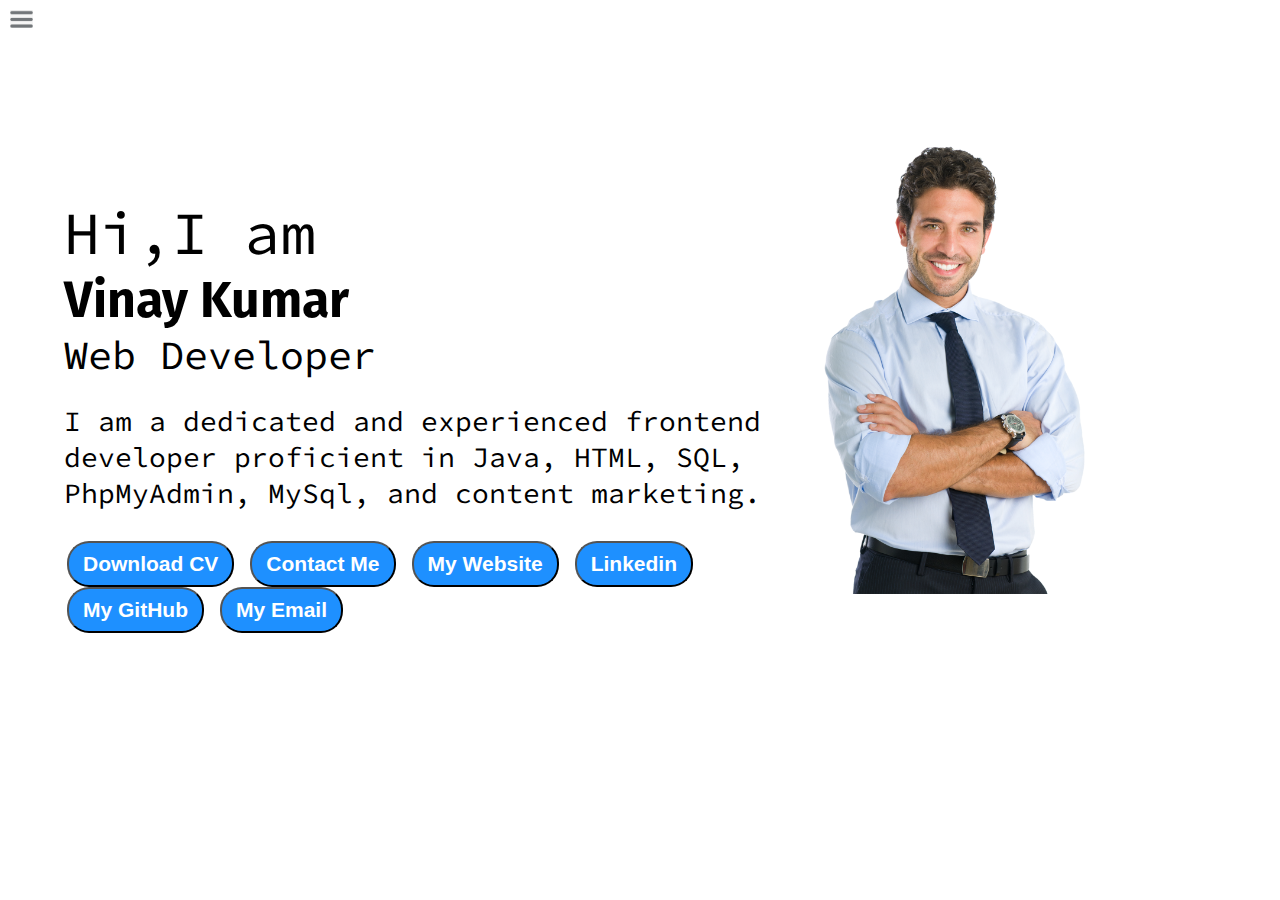
<file: index.html>
<!DOCTYPE html>
<html lang="en">

<head>
    <meta charset="UTF-8">
    <meta name="viewport" content="width=device-width, initial-scale=1.0">
    <title>Vinay Kumar | Portfolio</title>
    <link rel="stylesheet" href="style.css">
</head>

<body>
    <div class="container">
        <div class="sidebar sidebarGo">
            <nav>
                <ul>
                    <li><a href="/home.html">Home</a></li>
                    <li><a href="/about">About</a></li>
                    <li><a href="/services">Services</a></li>
                    <lI><a href="blog.html">Blog</a></lI>
                    <li><a href="contact.html">Contact</a></li>
                </ul>
            </nav>
        </div>
        <div class="main">
            <div class="hamburger"></div>
            <img class="ham" src="ham.png" alt="Error" width="23px">
            <img class="cross" src="cross.png" alt="cross" width="27px">
            <div class="infoContainer">
                <div class="devInfo">
                    <div class="hello">Hi,I am</div>
                    <div class="name">Vinay Kumar</div>
                    <div class="about">Web Developer</div>
                    <div class="moreabout">I am a dedicated and experienced frontend developer proficient in Java, HTML,
                        SQL, PhpMyAdmin, MySql, and
                        content marketing.</div>
                    <div class="buttons">
                        <a href="CV.pdf"><button>Download CV</button></a>
                        <a
                            href="https://f003f503.sibforms.com/serve/[base64]"><button>Contact
                                Me</button></a>
                        <a href="https://vinaykumar.tech"><button>My Website</button></a>
                        <a href="https://www.linkedin.com/in/vinaykumar8269"><button>Linkedin</button></a>
                        <a href="https://github.com/codes4vkr"><button>My GitHub</button></a>
                        <a href="mailto:contact@vinaykumar.tech"><button>My Email</button></a>
                    </div>
                </div>
                <div class="devPic"><img src="vk.png" alt="Vinay Kumar"></div>
            </div>
        </div>
    </div>
    <script src="script.js"></script>
</body>
</html>
</file>
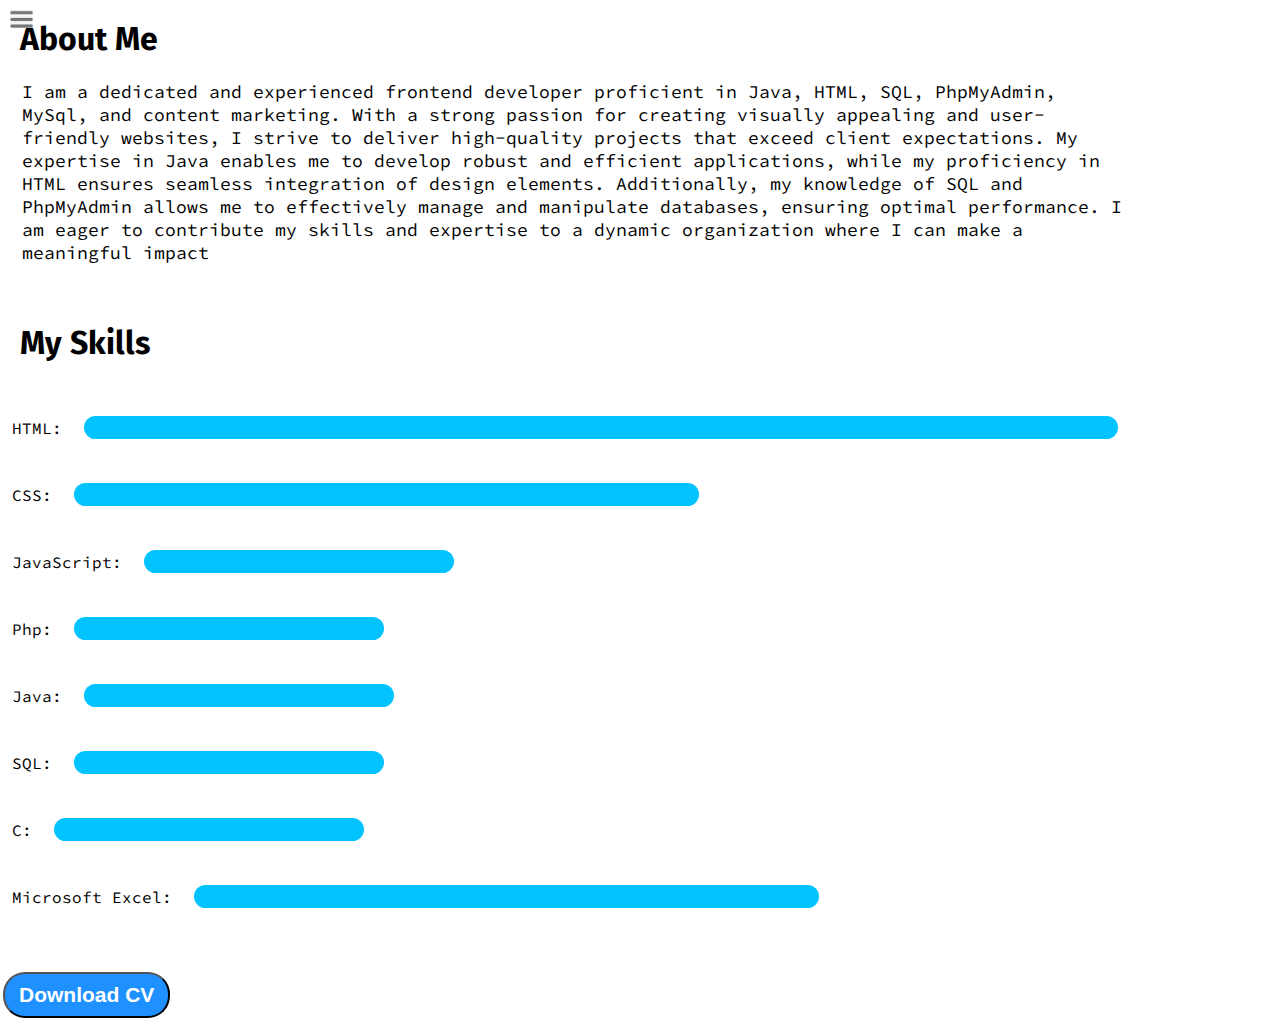
<file: about.html>
<!DOCTYPE html>
<html lang="en">

<head>
    <meta charset="UTF-8">
    <meta name="viewport" content="width=device-width, initial-scale=1.0">
    <title>Vinay Kumar | Portfolio</title>
    <link rel="stylesheet" href="style.css">
</head>

<body>
    <div class="container">
        <div class="sidebar sidebarGo">
            <nav>
                <ul>
                    <li><a href="/home.html">Home</a></li>
                    <li><a href="/about.html">About</a></li>
                    <li><a href="/services.html">Services</a></li>
                    <lI><a href="blog.html">Blog</a></lI>
                    <li><a href="contact.html">Contact</a></li>
                </ul>
            </nav>
        </div>
        <div class="main">
            <div class="hamburger"></div>
            <img class="ham" src="ham.png" alt="Error" width="23px">
            <img class="cross" src="cross.png" alt="cross" width="27px">
            <div class="about2">
                <h1>About Me</h1>
                <p> I am a dedicated and experienced frontend developer proficient in Java, HTML, SQL, PhpMyAdmin,
                    MySql, and
                    content marketing.
                    With a strong passion for creating visually appealing and user-friendly websites, I strive to
                    deliver high-quality
                    projects that exceed client expectations.
                    My expertise in Java enables me to develop robust and efficient applications, while my
                    proficiency in HTML
                    ensures seamless integration of design elements.
                    Additionally, my knowledge of SQL and PhpMyAdmin allows me to effectively manage and manipulate
                    databases,
                    ensuring optimal performance.
                    I am eager to contribute my skills and expertise to a dynamic organization where I can make a
                    meaningful impact</p><br>
                <h1>My Skills</h1>
                <div class="skillscontainer">
                    <div class="skillitem">HTML:<div class="skill hundred"></div>
                    </div>
                    <div class="skillitem">CSS:<div class="skill fifty"></div>
                    </div>
                    <div class="skillitem">JavaScript:<div class="skill t5"></div>
                    </div>
                    <div class="skillitem">Php:<div class="skill t5"></div>
                    </div>
                    <div class="skillitem">Java:<div class="skill t5"></div>
                    </div>
                    <div class="skillitem">SQL:<div class="skill t5"></div>
                    </div>
                    <div class="skillitem">C:<div class="skill t5"></div>
                    </div>
                    <div class="skillitem">Microsoft Excel:<div class="skill fifty"></div>
                    </div>
                </div>
                <div class="buttons">
                    <button>Download CV</button>
                </div>
            </div>

        </div>
    </div>
    <script src="script.js"></script>
</body>

</html>
</file>
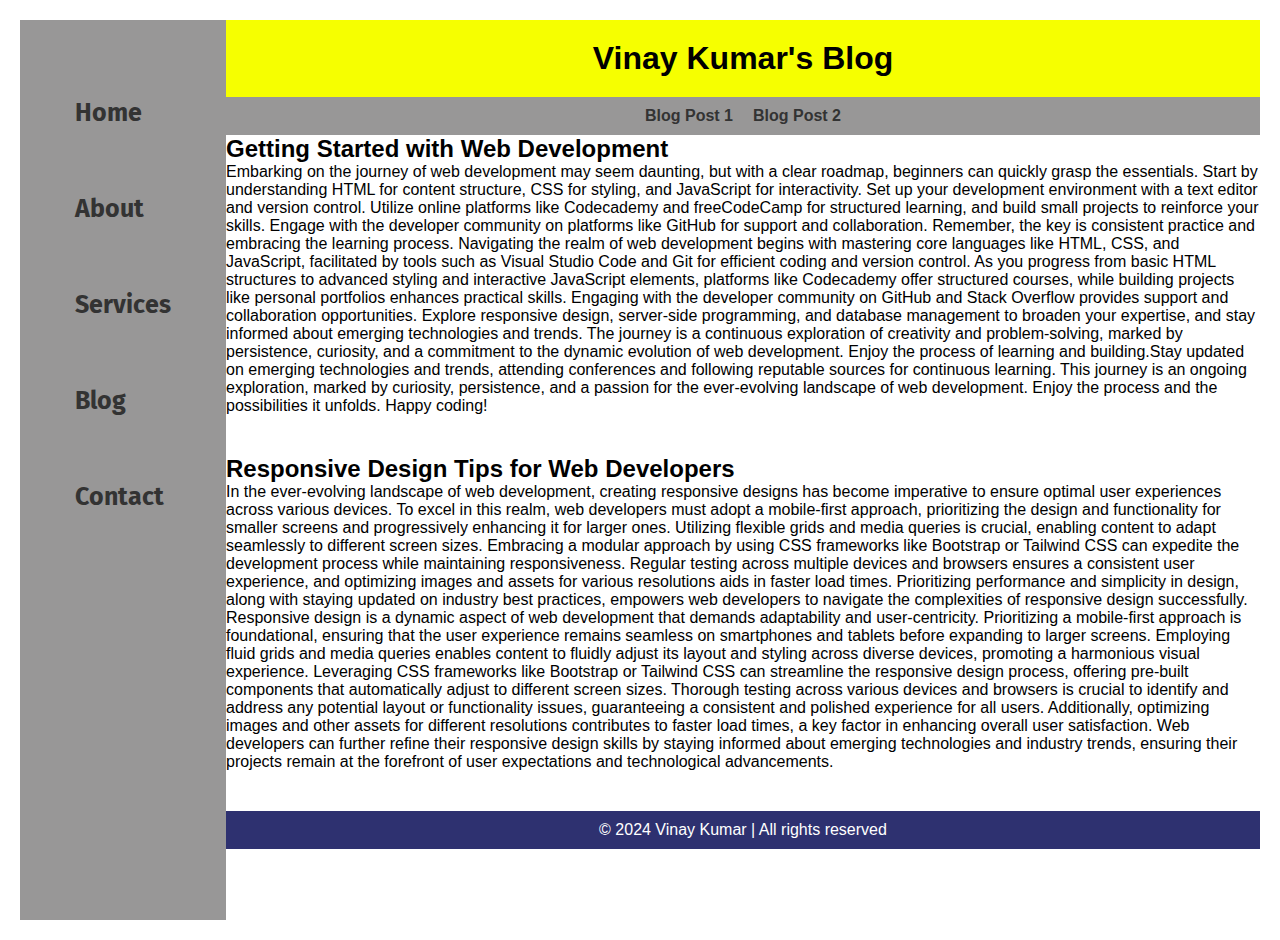
<file: blog.html>
<!DOCTYPE html>
<html lang="en">

<head>
    <meta charset="UTF-8">
    <meta name="viewport" content="width=device-width, initial-scale=1.0">
    <title>Vinay Kumar | Portfolio</title>
    <link rel="stylesheet" href="style.css">
</head>

<body>
    <div class="container">
        <div class="sidebar">
            <nav>
                <ul>
                    <li><a href="/index.html">Home</a></li>
                    <li><a href="/info.html">About</a></li>
                    <li><a href="/index2.html">Services</a></li>
                    <lI><a href="blog.html">Blog</a></lI>
                    <li><a href="contact.html">Contact</a></li>
                </ul>
            </nav>
        </div>
        <div class="main">
            <!DOCTYPE html>
            <html lang="en">

            <head>
                <meta charset="UTF-8">
                <meta name="viewport" content="width=device-width, initial-scale=1.0">
                <title>Vinay Kumar's Blog</title>
                <style>
                    body {
                        font-family: Arial, sans-serif;
                        margin: 20px;
                    }

                    header {
                        text-align: center;
                        padding: 20px;
                        background-color: #f6ff00;
                        color: black;
                    }

                    nav {
                        display: flex;
                        justify-content: center;
                        background-color: rgb(152, 151, 151);
                        padding: 10px;
                    }

                    nav a {
                        margin: 0 10px;
                        text-decoration: none;
                        color: #333;
                        font-weight: bold;
                    }

                    article {
                        margin-bottom: 40px;
                    }

                    footer {
                        text-align: center;
                        padding: 10px;
                        background-color: #2e3170;
                        color: white;
                    }
                </style>
            </head>

            <body>

                <header>
                    <h1>Vinay Kumar's Blog</h1>
                </header>

                <nav>
                    <a href="#post1">Blog Post 1</a>
                    <a href="#post2">Blog Post 2</a>
                    <!-- Add more links as needed -->
                </nav>

                <article id="post1">
                    <h2>Getting Started with Web Development</h2>
                    <p>Embarking on the journey of web development may seem daunting, but with a clear roadmap,
                        beginners can quickly grasp the essentials. Start by understanding HTML for content structure,
                        CSS for styling, and JavaScript for interactivity. Set up your development environment with a
                        text editor and version control. Utilize online platforms like Codecademy and freeCodeCamp for
                        structured learning, and build small projects to reinforce your skills. Engage with the
                        developer community on platforms like GitHub for support and collaboration. Remember, the key is
                        consistent practice and embracing the learning process. Navigating the realm of web development
                        begins with mastering core languages like HTML, CSS, and JavaScript, facilitated by tools such
                        as Visual Studio Code and Git for efficient coding and version control. As you progress from
                        basic HTML structures to advanced styling and interactive JavaScript elements, platforms like
                        Codecademy offer structured courses, while building projects like personal portfolios enhances
                        practical skills. Engaging with the developer community on GitHub and Stack Overflow provides
                        support and collaboration opportunities. Explore responsive design, server-side programming, and
                        database management to broaden your expertise, and stay informed about emerging technologies and
                        trends. The journey is a continuous exploration of creativity and problem-solving, marked by
                        persistence, curiosity, and a commitment to the dynamic evolution of web development. Enjoy the
                        process of learning and building.Stay updated on emerging technologies and trends, attending
                        conferences and following reputable sources for continuous learning. This journey is an ongoing
                        exploration, marked by curiosity, persistence, and a passion for the ever-evolving landscape of
                        web development. Enjoy the process and the possibilities it unfolds. Happy coding!





                    </p>

                </article>

                <article id="post2">
                    <h2>Responsive Design Tips for Web Developers</h2>
                    <p>In the ever-evolving landscape of web development, creating responsive designs has become
                        imperative to ensure optimal user experiences across various devices. To excel in this realm,
                        web developers must adopt a mobile-first approach, prioritizing the design and functionality for
                        smaller screens and progressively enhancing it for larger ones. Utilizing flexible grids and
                        media queries is crucial, enabling content to adapt seamlessly to different screen sizes.
                        Embracing a modular approach by using CSS frameworks like Bootstrap or Tailwind CSS can expedite
                        the development process while maintaining responsiveness. Regular testing across multiple
                        devices and browsers ensures a consistent user experience, and optimizing images and assets for
                        various resolutions aids in faster load times. Prioritizing performance and simplicity in
                        design, along with staying updated on industry best practices, empowers web developers to
                        navigate the complexities of responsive design successfully. Responsive design is a dynamic
                        aspect of web development that demands adaptability and user-centricity. Prioritizing a
                        mobile-first approach is foundational, ensuring that the user experience remains seamless on
                        smartphones and tablets before expanding to larger screens. Employing fluid grids and media
                        queries enables content to fluidly adjust its layout and styling across diverse devices,
                        promoting a harmonious visual experience. Leveraging CSS frameworks like Bootstrap or Tailwind
                        CSS can streamline the responsive design process, offering pre-built components that
                        automatically adjust to different screen sizes. Thorough testing across various devices and
                        browsers is crucial to identify and address any potential layout or functionality issues,
                        guaranteeing a consistent and polished experience for all users. Additionally, optimizing images
                        and other assets for different resolutions contributes to faster load times, a key factor in
                        enhancing overall user satisfaction. Web developers can further refine their responsive design
                        skills by staying informed about emerging technologies and industry trends, ensuring their
                        projects remain at the forefront of user expectations and technological advancements.</p>

                </article>

                <footer>
                    <p>&copy; 2024 Vinay Kumar | All rights reserved</p>
                </footer>

            </body>

            </html>

        </div>
    </div>
    </div>
    <script src="script.js"></script>
</body>

</html>
</file>
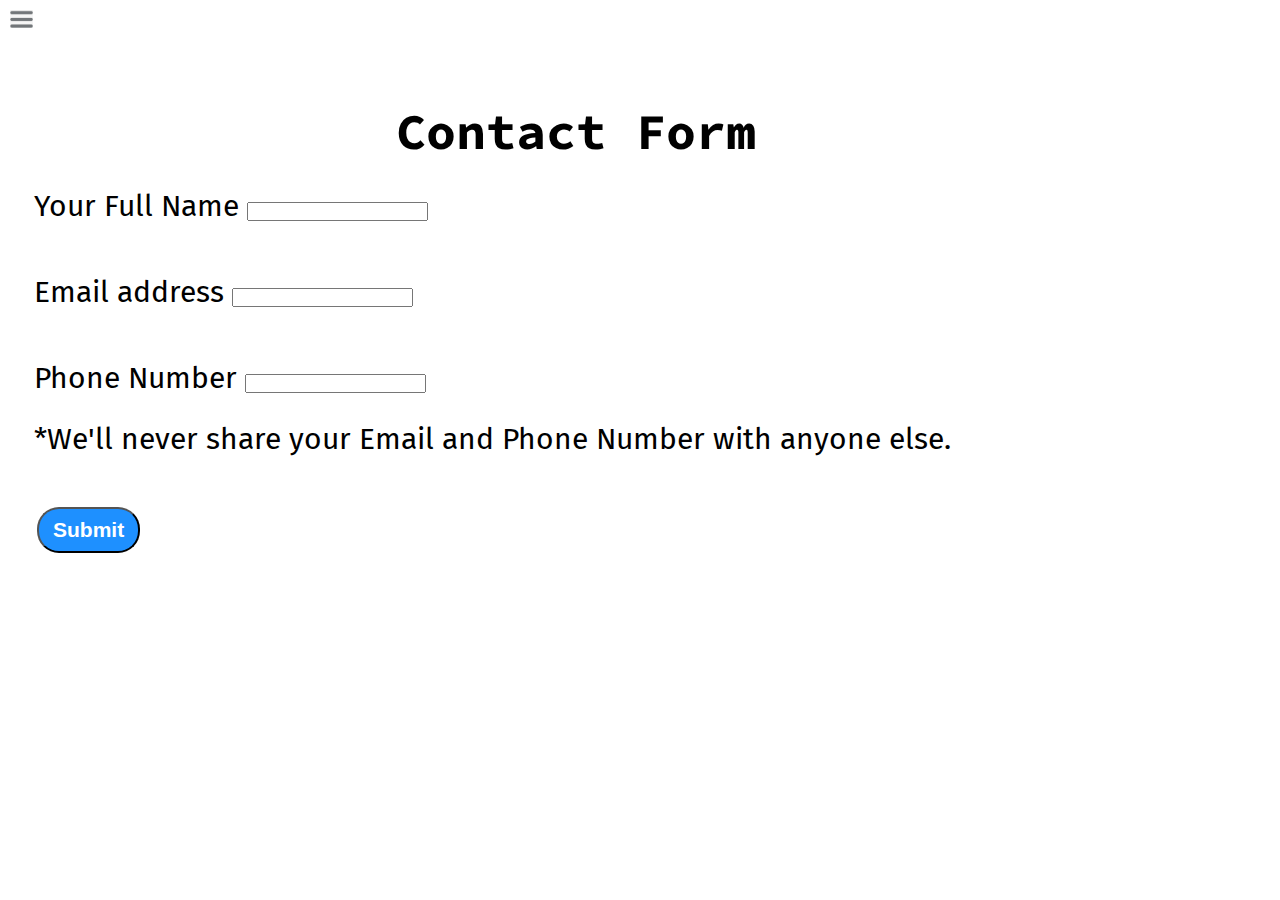
<file: contact.html>
<!DOCTYPE html>
<html lang="en">

<head>
    <meta charset="UTF-8">
    <meta name="viewport" content="width=device-width, initial-scale=1.0">
    <title>Vinay Kumar | Portfolio</title>
    <link rel="stylesheet" href="style.css">
</head>

<body>
    <div class="container">
        <div class="sidebar sidebarGo">
            <nav>
                <ul>
                    <li><a href="/portfolio/index.html">Home</a></li>
                    <li><a href="/portfolio/about.html">About</a></li>
                    <li><a href="/portfolio/services.html">Services</a></li>
                    <lI><a href="blog.html">Blog</a></lI>
                    <li><a href="contact.html">Contact</a></li>
                </ul>
            </nav>
        </div>
        <div class="main">
            <div class="hamburger"></div>
            <img class="ham" src="ham.png" alt="Error" width="23px">
            <img class="cross" src="cross.png" alt="cross" width="27px">
            <div class="contactform">
                <h1>Contact Form</h1>
                <form>
                    <div class="mb-3">
                        <label for="clientname" class="form-label">Your Full Name</label>
                        <input type="name" class="form-control" id="clientname" aria-describedby="emailHelp" required>
                    </div>
                    <div class="mb-3">
                        <label for="clientemail" class="form-label">Email address</label>
                        <input type="email" class="form-control" id="clientemail" aria-describedby="emailHelp" required>
                    </div>
                    <div class="mb-3">
                        <label for="phonenumber" class="form-label">Phone Number</label>
                        <input type="phone" class="form-control" id="phonenumber">
                        <div id="Help" class="form-text">
                            *We'll never share your Email and Phone Number with anyone else.
                        </div>
                    </div>
                    <!-- <div class="mb-3 form-check">
                        <input type="checkbox" class="form-check-input" id="exampleCheck1"   required>
                        <label class="form-check-label" for="exampleCheck1">Check me out</label>
                    </div> -->
                    <button type="submit" class="btn btn-primary">Submit</button>
                </form>
            </div>
        </div>
    </div>
    <script src="script.js"></script>
</body>

</html>
</file>
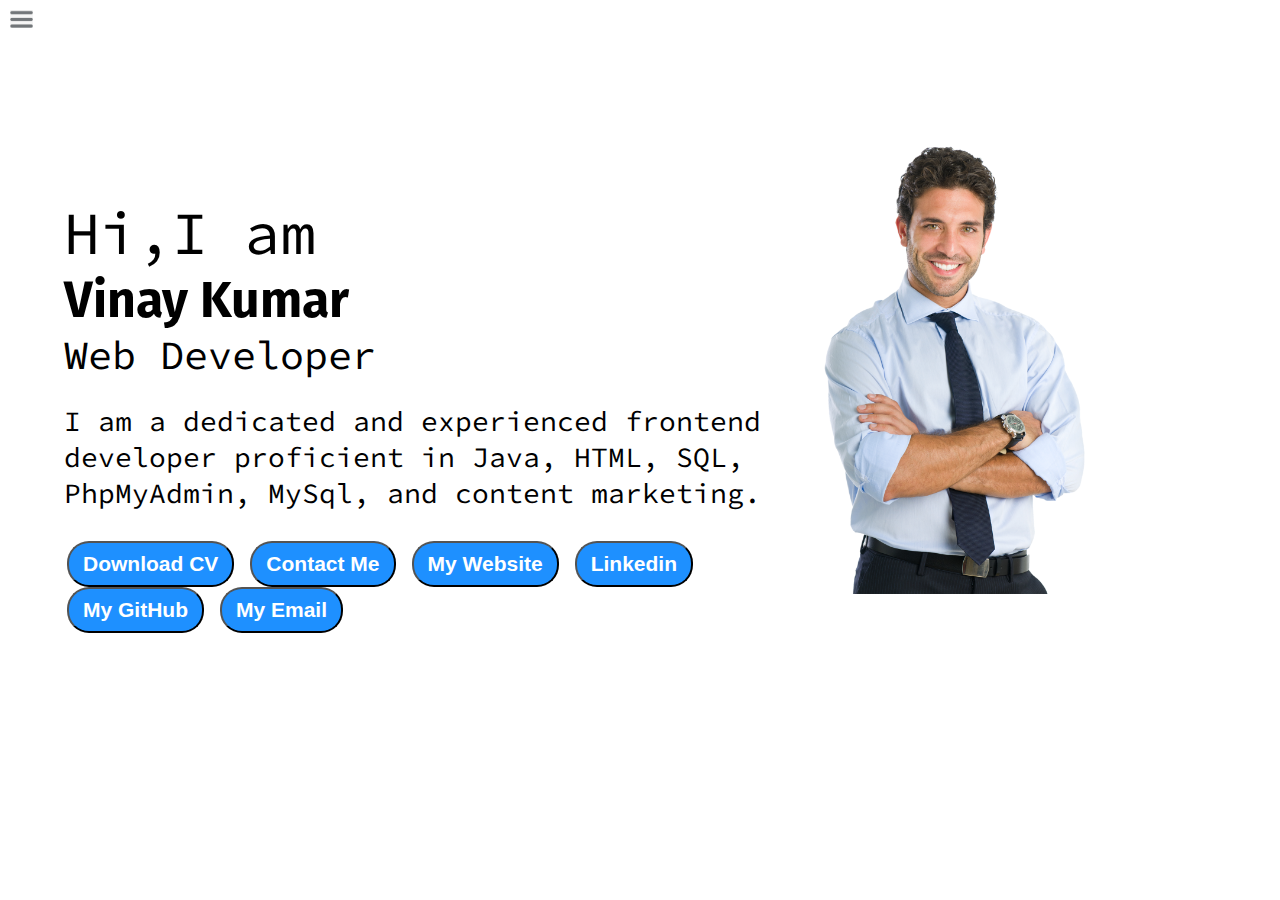
<file: home.html>
<!DOCTYPE html>
<html lang="en">

<head>
    <meta charset="UTF-8">
    <meta name="viewport" content="width=device-width, initial-scale=1.0">
    <title>Vinay Kumar | Portfolio</title>
    <link rel="stylesheet" href="style.css">
</head>

<body>
    <div class="container">
        <div class="sidebar sidebarGo">
            <nav>
                <ul>
                    <li><a href="/home.html">Home</a></li>
                    <li><a href="/about.html">About</a></li>
                    <li><a href="/services.html">Services</a></li>
                    <lI><a href="blog.html">Blog</a></lI>
                    <li><a href="contact.html">Contact</a></li>
                </ul>
            </nav>
        </div>
        <div class="main">
            <div class="hamburger"></div>
            <img class="ham" src="ham.png" alt="Error" width="23px">
            <img class="cross" src="cross.png" alt="cross" width="27px">
            <div class="infoContainer">
                <div class="devInfo">
                    <div class="hello">Hi,I am</div>
                    <div class="name">Vinay Kumar</div>
                    <div class="about">Web Developer</div>
                    <div class="moreabout">I am a dedicated and experienced frontend developer proficient in Java, HTML,
                        SQL, PhpMyAdmin, MySql, and
                        content marketing.</div>
                    <div class="buttons">
                        <a href="CV.pdf"><button>Download CV</button></a>
                        <a
                            href="https://f003f503.sibforms.com/serve/[base64]"><button>Contact
                                Me</button></a>
                        <a href="https://vinaykumar.tech"><button>My Website</button></a>
                        <a href="https://www.linkedin.com/in/vinaykumar8269"><button>Linkedin</button></a>
                        <a href="https://github.com/codes4vkr"><button>My GitHub</button></a>
                        <a href="mailto:contact@vinaykumar.tech"><button>My Email</button></a>
                    </div>
                </div>
                <div class="devPic"><img src="vk.png" alt="Vinay Kumar"></div>
            </div>
        </div>
    </div>
    <script src="script.js"></script>
</body>
</html>
</file>
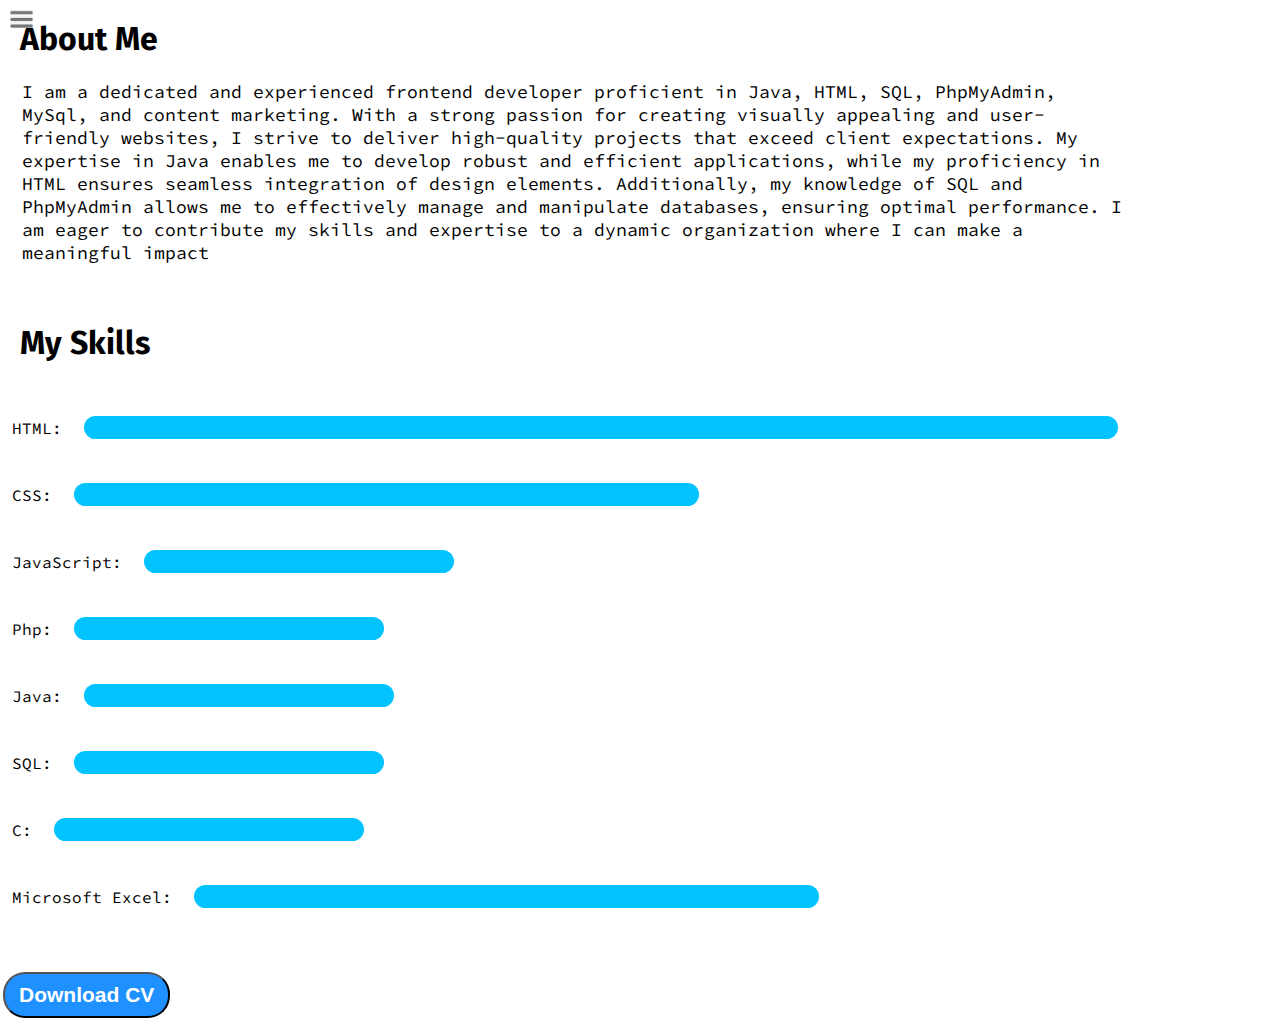
<file: info.html>
<!DOCTYPE html>
<html lang="en">

<head>
    <meta charset="UTF-8">
    <meta name="viewport" content="width=device-width, initial-scale=1.0">
    <title>Vinay Kumar | Portfolio</title>
    <link rel="stylesheet" href="style.css">
</head>

<body>
    <div class="container">
        <div class="sidebar sidebarGo">
            <nav>
                <ul>
                    <li><a href="/index.html">Home</a></li>
                    <li><a href="/info.html">About</a></li>
                    <li><a href="/index2.html">Services</a></li>
                    <lI><a href="blog.html">Blog</a></lI>
                    <li><a href="contact.html">Contact</a></li>
                </ul>
            </nav>
        </div>
        <div class="main">
            <div class="hamburger"></div>
            <img class="ham" src="ham.png" alt="Error" width="23px">
            <img class="cross" src="cross.png" alt="cross" width="27px">
            <div class="about2">
                <h1>About Me</h1>
                <p> I am a dedicated and experienced frontend developer proficient in Java, HTML, SQL, PhpMyAdmin,
                    MySql, and
                    content marketing.
                    With a strong passion for creating visually appealing and user-friendly websites, I strive to
                    deliver high-quality
                    projects that exceed client expectations.
                    My expertise in Java enables me to develop robust and efficient applications, while my
                    proficiency in HTML
                    ensures seamless integration of design elements.
                    Additionally, my knowledge of SQL and PhpMyAdmin allows me to effectively manage and manipulate
                    databases,
                    ensuring optimal performance.
                    I am eager to contribute my skills and expertise to a dynamic organization where I can make a
                    meaningful impact</p><br>
                <h1>My Skills</h1>
                <div class="skillscontainer">
                    <div class="skillitem">HTML:<div class="skill hundred"></div>
                    </div>
                    <div class="skillitem">CSS:<div class="skill fifty"></div>
                    </div>
                    <div class="skillitem">JavaScript:<div class="skill t5"></div>
                    </div>
                    <div class="skillitem">Php:<div class="skill t5"></div>
                    </div>
                    <div class="skillitem">Java:<div class="skill t5"></div>
                    </div>
                    <div class="skillitem">SQL:<div class="skill t5"></div>
                    </div>
                    <div class="skillitem">C:<div class="skill t5"></div>
                    </div>
                    <div class="skillitem">Microsoft Excel:<div class="skill fifty"></div>
                    </div>
                </div>
                <div class="buttons">
                    <button>Download CV</button>
                </div>
            </div>

        </div>
    </div>
    <script src="script.js"></script>
</body>

</html>
</file>
<file: style.css>
@import url('https://fonts.googleapis.com/css2?family=Fira+Sans&display=swap');
@import url('https://fonts.googleapis.com/css2?family=Source+Code+Pro:wght300&display=swap');


* {
    margin: 0;
    padding: 0;
}

.sidebar {
    background-color: rgb(152, 151, 151);
    /* width: 240px; */
    font-family: 'Fira Sans', sans-serif;
    height: 100vh;
    color: black;
    transition: transform 0.3s ease-in;
}

.sidebar nav {
    padding: 45px;
}

.sidebar nav li {
    list-style: none;
    font-size: 25px;
    padding: 33px 0;
}

.sidebar nav li a {
    text-decoration: none;
}

.main {
    /* background-color: yellow; */
    width: 90vw;
}

.container {
    display: flex;

}

.infoContainer {
    /* background-color: rgb(255, 0, 170); */
    height: 60vh;
    width: 80vw;
    margin: 144px auto;
    display: flex;
    justify-content: space-around;
}

.devInfo {
    display: flex;
    flex-direction: column;
    justify-content: center;
    font-family: 'Source Code Pro', monospace;
}

.hello {
    font-size: 60px;
}

.name {
    font-size: 50px;
    font-family: 'Fira Sans', sans-serif;
    font-weight: bold;
}

.about {
    font-size: 40px;
}

.moreabout {
    margin-top: 23px;
    font-size: 28px;
}

.buttons {
    margin-top: 30px;
}

.buttons button {
    padding: 9px 14px;
    border-radius: 22px;
    color: white;
    background-color: dodgerblue;
    font-weight: bold;
    font-size: 21px;
    margin: 0 3px;
    cursor: pointer;
}

.buttons button:hover {
    background-color: white;
    color: dodgerblue;
}

.devPic img {
    height: 50vh;
    justify-content: center;
}



.contactform {
    padding: 0 34px;
    padding-top: 100px;
    font-family: 'Fira Sans', sans-serif;
    border-radius: 15px;
    font-size: 30px;
}

.contactform h1 {
    font-family: 'Source Code Pro', monospace;
    font-size: 50px;
    text-align: center;
}

.contactform div {
    padding: 25px 0;
}

.contactform button {
    padding: 9px 14px;
    border-radius: 22px;
    color: white;
    background-color: dodgerblue;
    font-weight: bold;
    font-size: 21px;
    margin: 0 3px;
    cursor: pointer;
}

.contactform button:hover {
    background-color: yellow;
    color: dodgerblue;
}

.about2 h1 {
    font-family: 'Fira Sans', sans-serif;
    margin: 20px;
}

.about2 p {
    font-family: 'Source Code Pro', monospace;
    font-size: large;
    margin: 22px;
}

.skillscontainer {
    padding: 12px;
}

.skill {
    width: 255px;
    height: 23px;
    background-color: rgb(0, 195, 255);
    border-radius: 20px;
    margin: 22px;
}

.skillitem {
    display: flex;
    align-items: center;
    font-family: 'Source Code Pro', monospace;
    font-size: medium;
}

.hundred {
    width: 1215px;
}

.fifty {
    width: 625px;
}

.t5 {
    width: 310px;
}
.sidebarGo{
        transform: translate(-443px, 0px);
        position: absolute;
}
.ham{
    position: absolute;
    cursor: pointer;
    top: 10px;
    left: 10px;
}
.cross{
    margin-left: 55px;
}

@media (max-width: 1485px) {
    /* .sidebar {
        transform: translate(-443px, 0px);
        position: absolute;
    } */
}
</file>
